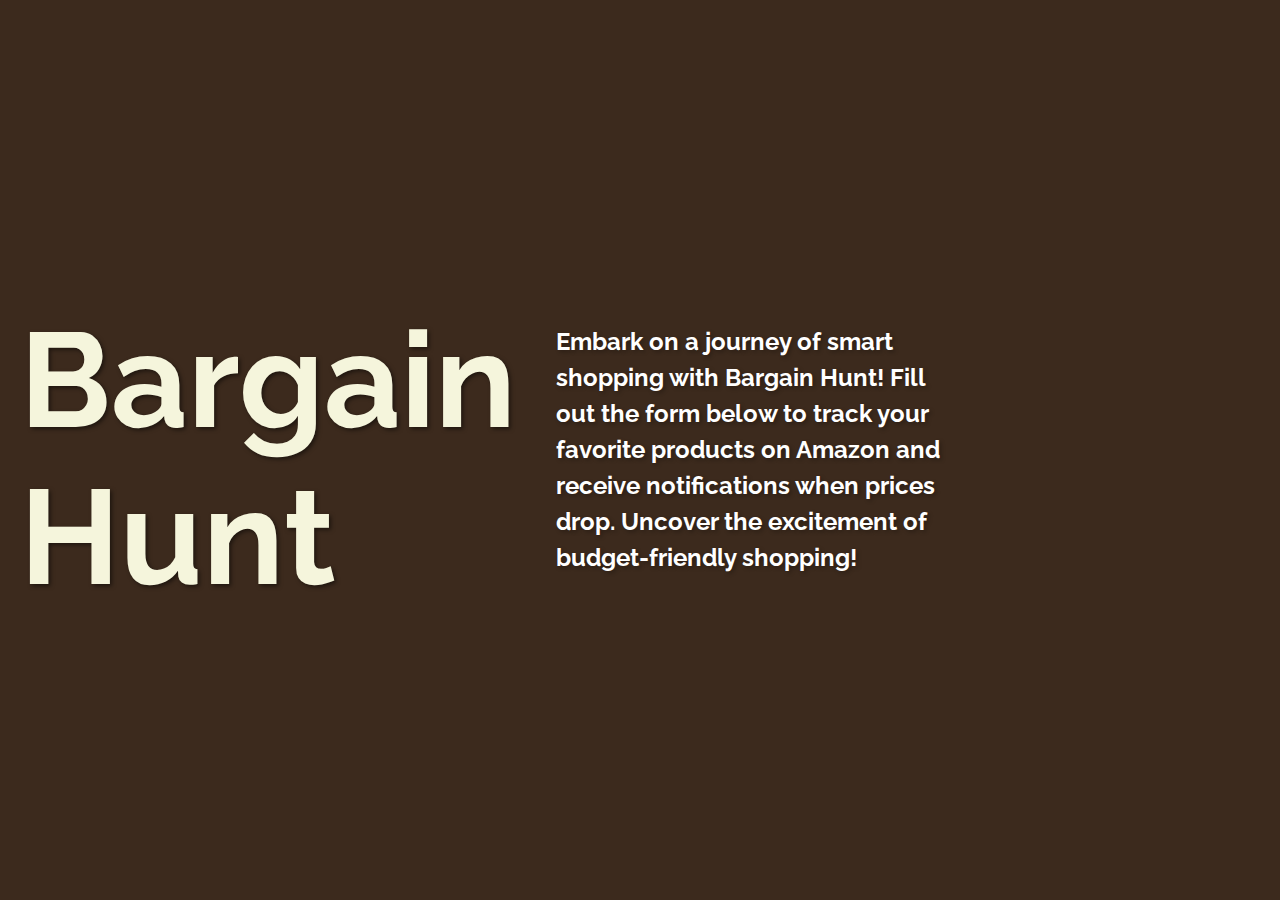
<file: fwd_final.html>
<!DOCTYPE html>
<html lang="en">
<head>
    <meta charset="UTF-8">
    <meta name="viewport" content="width=device-width, initial-scale=1.0">
    <title>Bargain Hunt - Explore Smart Shopping</title>
    <link rel="stylesheet" href="https://fonts.googleapis.com/css2?family=Raleway:wght@400;600&display=swap">
    <style>
        body {
            font-family: 'Raleway', sans-serif;
            background: url('https://chargebacks911.com/wp-content/uploads/2023/08/Online-vs-In-Store-Shopping-blog.jpg') center/cover no-repeat fixed;
            background-color: rgba(39, 19, 4, 0.9); /* Semi-transparent overlay - Really Dark Brown color */
            text-align: left;
            margin: 0;
            padding: 0;
            color: #fff;
            display: flex;
            justify-content: center;
            align-items: center;
            height: 100vh;
            transition: background 0.5s ease; /* Smooth transition for the background */
            cursor: url('https://i.imgur.com/1wDx4pE.png'), auto; /* Custom cursor */
        }

        h1, p {
            opacity: 0; /* Initially hidden */
            transform: translateY(20px); /* Initial position */
            transition: opacity 0.8s ease-in-out, transform 0.8s ease-in-out; /* Smooth transition */
        }

        body.loaded h1, body.loaded p {
            opacity: 1; /* Visible on load */
            transform: translateY(0); /* Slide in */
        }

        h1 {
            font-size: 8.4em; /* Increased size by 1.4 times */
            margin-bottom: 5px; /* Reduced margin */
            margin-top: 20px; /* Moved upwards */
            color: #f5f5dc;
            text-shadow: 2px 2px 4px rgba(0, 0, 0, 0.5);
            margin-left: 20px;
            transition: color 0.3s ease; /* Smooth color transition */
        }

        h1:hover {
            color: #64b5f2; /* Change color on hover */
        }

        p {
            max-width: 600px;
            margin: 10px 40px; /* Moved towards the right */
            line-height: 1.5;
            font-size: 1.5em;
            font-weight: bold;
            color: white; /* Set the font color to white */
            text-shadow: 2px 2px 4px rgba(0, 0, 0, 0.3); /* Added text shadow for better visibility */
        }

        form {
            background-color: rgba(255, 255, 255, 0.7); /* More transparent */
            padding: 20px;
            border-radius: 12px;
            box-shadow: 0 0 20px rgba(0, 0, 0, 0.1);
            max-width: 400px;
            width: 100%;
            margin: 0 20px;
            transition: transform 0.3s ease; /* Smooth transform transition */
        }

        form:hover {
            transform: scale(1.05); /* Scale up on hover */
        }

        label {
            display: block;
            margin-bottom: 8px;
            color: #333;
        }

        input {
            width: calc(100% - 12px);
            padding: 12px;
            margin-bottom: 16px;
            border: 1px solid #ddd;
            border-radius: 6px;
            box-sizing: border-box;
            transition: border-color 0.3s ease; /* Smooth transition for border color */
        }

        input:focus {
            border-color: #64b5f2; /* Change border color on focus */
        }

        button {
            background-color: #64b5f2;
            color: #fff;
            padding: 16px 30px;
            border: none;
            border-radius: 8px;
            cursor: pointer;
            transition: background-color 0.3s ease; /* Smooth transition for the button */
            font-size: 1.2em;
        }

        button:hover {
            background-color: #4285f4;
            transform: translateY(-2px); /* Move up slightly on hover */
        }
    </style>
</head>
<body>

<h1>Bargain Hunt</h1>

<p>Embark on a journey of smart shopping with Bargain Hunt! Fill out the form below to track your favorite products on Amazon and receive notifications when prices drop. Uncover the excitement of budget-friendly shopping!</p>

<iframe src="https://docs.google.com/forms/d/e/1FAIpQLSc-po1jGJkkp9A59Z6KdCVs7ut6tbX19tp0VsHCp8L2pHbhqw/viewform?embedded=true" width="1100" height="700" frameborder="0" marginheight="0" marginwidth="0">Loading…</iframe>
<script>
    document.addEventListener("DOMContentLoaded", function() {
        document.body.classList.add("loaded");
    });

    document.getElementById("bargainHuntForm").addEventListener("submit", function(event) {
        event.preventDefault();
        // Use JavaScript to collect form data and send it to the backend (Python code) for processing.
        // Example: fetch('your_backend_url', { method: 'POST', body: new FormData(this) });
    });
</script>

</body>
</html>
</file>
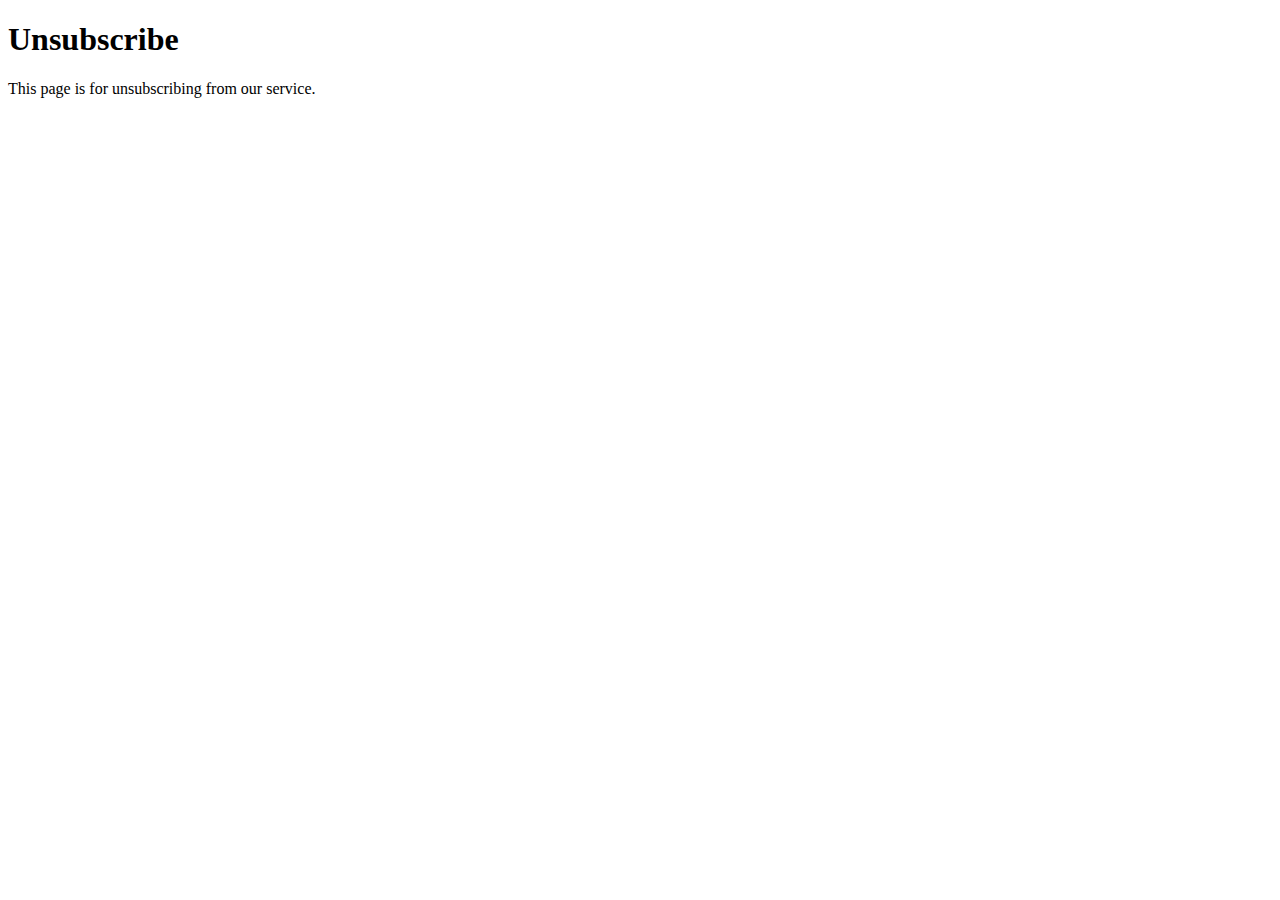
<file: unsubscribe.html>
<!DOCTYPE html>
<html lang="en">
<head>
    <meta charset="UTF-8">
    <meta name="viewport" content="width=device-width, initial-scale=1.0">
    <title>Unsubscribe Page</title>
</head>
<body>
    <h1>Unsubscribe</h1>
    <p>This page is for unsubscribing from our service.</p>

    <script>
        // Function to extract query parameters from URL
        function getQueryParam(param) {
            var urlParams = new URLSearchParams(window.location.search);
            return urlParams.get(param);
        }

        // Get the userId from the URL
        var user_id = getQueryParam('user_id');
        if (user_id) {
            // Call function to process unsubscribe action using userId
            unsubscribeUser(user_id);
        } else {
            // Handle case when userId is not provided
            console.error('User ID not found in URL');
        }

        function unsubscribeUser(user_id) {
            let url = 'https://api.sheety.co/459bcd038f36ffc952b27b5a90e867ef/contactInformation (responses)/formResponses1/'+user_id;
            fetch(url, {
            method: 'DELETE',
            })
            .then((response) => response.json())
            .then(() => {
            console.log('Object deleted');
            });
        }
    </script>
</body>
</html>
</file>
